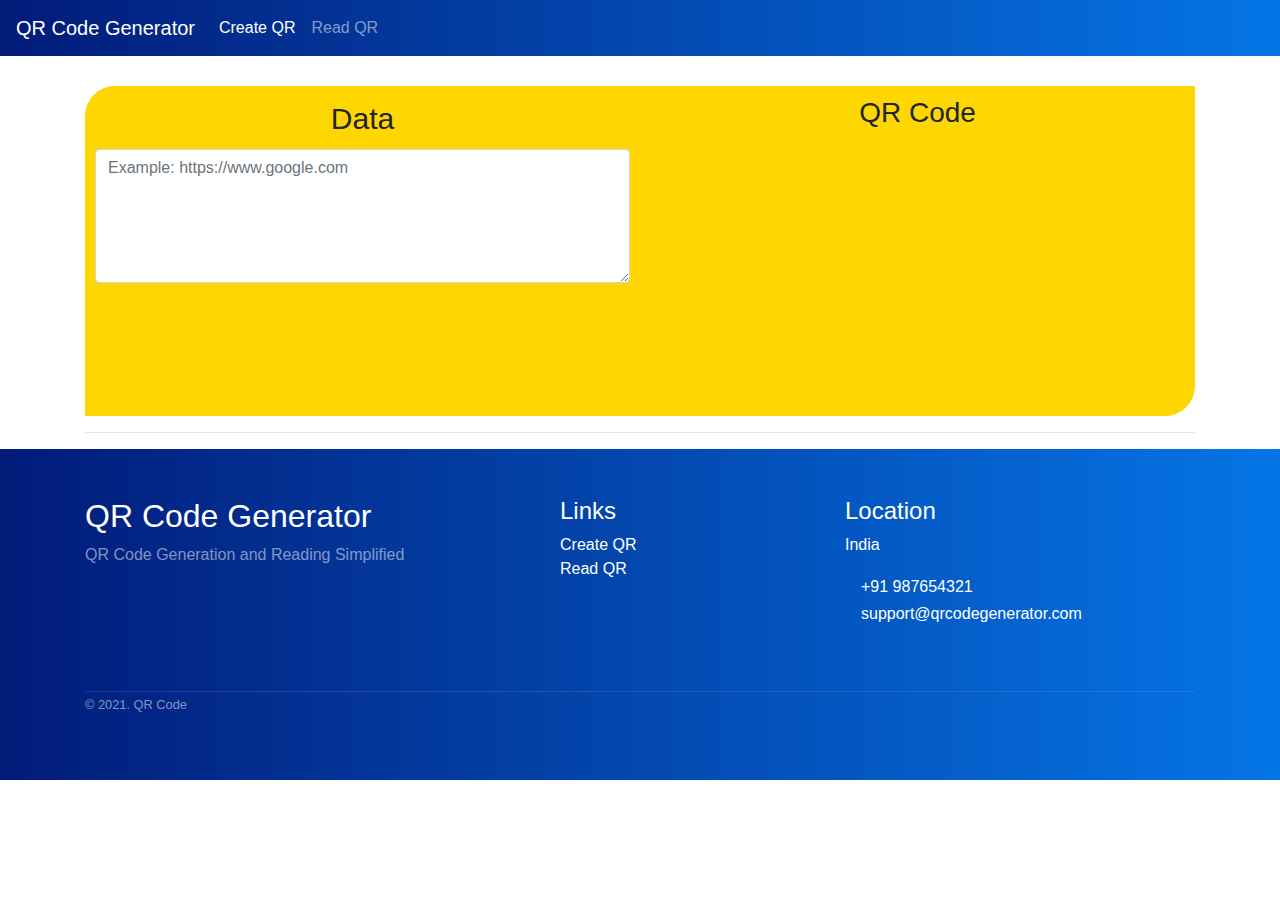
<file: index.html>
<!DOCTYPE html>
<html lang="en">
<head>
    <meta charset="UTF-8">
    <meta name="viewport" content="width=device-width, initial-scale=1.0">
    <link rel="stylesheet" href="https://stackpath.bootstrapcdn.com/bootstrap/4.3.1/css/bootstrap.min.css"/>
    <link rel="stylesheet" href="app.css">
    <title>QR code</title>
</head>
<body>

    <nav class="navbar navbar-expand-md navbar-dark fixed-top bg-dark">
        <a class="navbar-brand" href="#">QR Code Generator</a>
        <button class="navbar-toggler" type="button" data-toggle="collapse" data-target="#navbarsExampleDefault" aria-controls="navbarsExampleDefault"
          aria-expanded="false" aria-label="Toggle navigation">
          <span class="navbar-toggler-icon"></span>
        </button>
        <div class="collapse navbar-collapse" id="navbarsExampleDefault">
          <ul class="navbar-nav mr-auto">
            <li class="nav-item active">
              <a class="nav-link" href="index.html">Create QR</a>
            </li>
            <li class="nav-item">
              <a class="nav-link" href="readqr.html">Read QR</a>
            </li>
          </ul>
        </div>
    </nav>


    <main role="main">
        <div class="container">

          <div class="flex-container">
            <div class="flex-item-left">
              <div class="form-group">
                <label for="comment">Data</label>
                <textarea class="form-control" rows="5" id="qr-data" onchange="generateQR()" placeholder="Example: https://www.google.com"></textarea>
              </div> 
            </div>
            <div class="flex-item-right">
              <div id="qrcode">
                <h3>QR Code<h3>
              </div>
            </div>
          </div>
          <hr />
        </div>     
    </main>

    <!--Footer-->
    <div class="mt-5 pt-5 pb-5 footer">
      <div class="container">
        <div class="row">
          <div class="col-lg-5 col-xs-12 about-company">
            <h2>QR Code Generator </h2>
            <p class="pr-5 text-white-50">QR Code Generation and Reading Simplified</p>
            <p><a href="#"><i class="fa fa-facebook-square mr-1"></i></a><a href="#"><i class="fa fa-linkedin-square"></i></a></p>
          </div>
          <div class="col-lg-3 col-xs-12 links">
            <h4 class="mt-lg-0 mt-sm-3">Links</h4>
              <ul class="m-0 p-0">
                <li><a href="index.html">Create QR</a></li>
                <li><a href="readqr.html">Read QR</a></li>
              </ul>
          </div>
          <div class="col-lg-4 col-xs-12 location">
            <h4 class="mt-lg-0 mt-sm-4">Location</h4>
            <p>India</p>
            <p class="mb-0"><i class="fa fa-phone mr-3"></i>+91 987654321</p>
            <p><i class="fa fa-envelope-o mr-3"></i>support@qrcodegenerator.com</p>
          </div>
        </div>
        <div class="row mt-5">
          <div class="col copyright">
            <p class=""><small class="text-white-50">© 2021. QR Code</small></p>
          </div>
        </div>
      </div>
      </div>


    
    <script src="https://code.jquery.com/jquery-3.3.1.slim.min.js" integrity="sha384-q8i/X+965DzO0rT7abK41JStQIAqVgRVzpbzo5smXKp4YfRvH+8abtTE1Pi6jizo" crossorigin="anonymous"></script>
    <script src="https://cdnjs.cloudflare.com/ajax/libs/popper.js/1.14.7/umd/popper.min.js" integrity="sha384-UO2eT0CpHqdSJQ6hJty5KVphtPhzWj9WO1clHTMGa3JDZwrnQq4sF86dIHNDz0W1" crossorigin="anonymous"></script>
    <script src="https://stackpath.bootstrapcdn.com/bootstrap/4.3.1/js/bootstrap.min.js" integrity="sha384-JjSmVgyd0p3pXB1rRibZUAYoIIy6OrQ6VrjIEaFf/nJGzIxFDsf4x0xIM+B07jRM" crossorigin="anonymous"></script>
    <script src="qrcode.min.js"></script>
    <script src="app.js"></script>
</body>
</html>
</file>
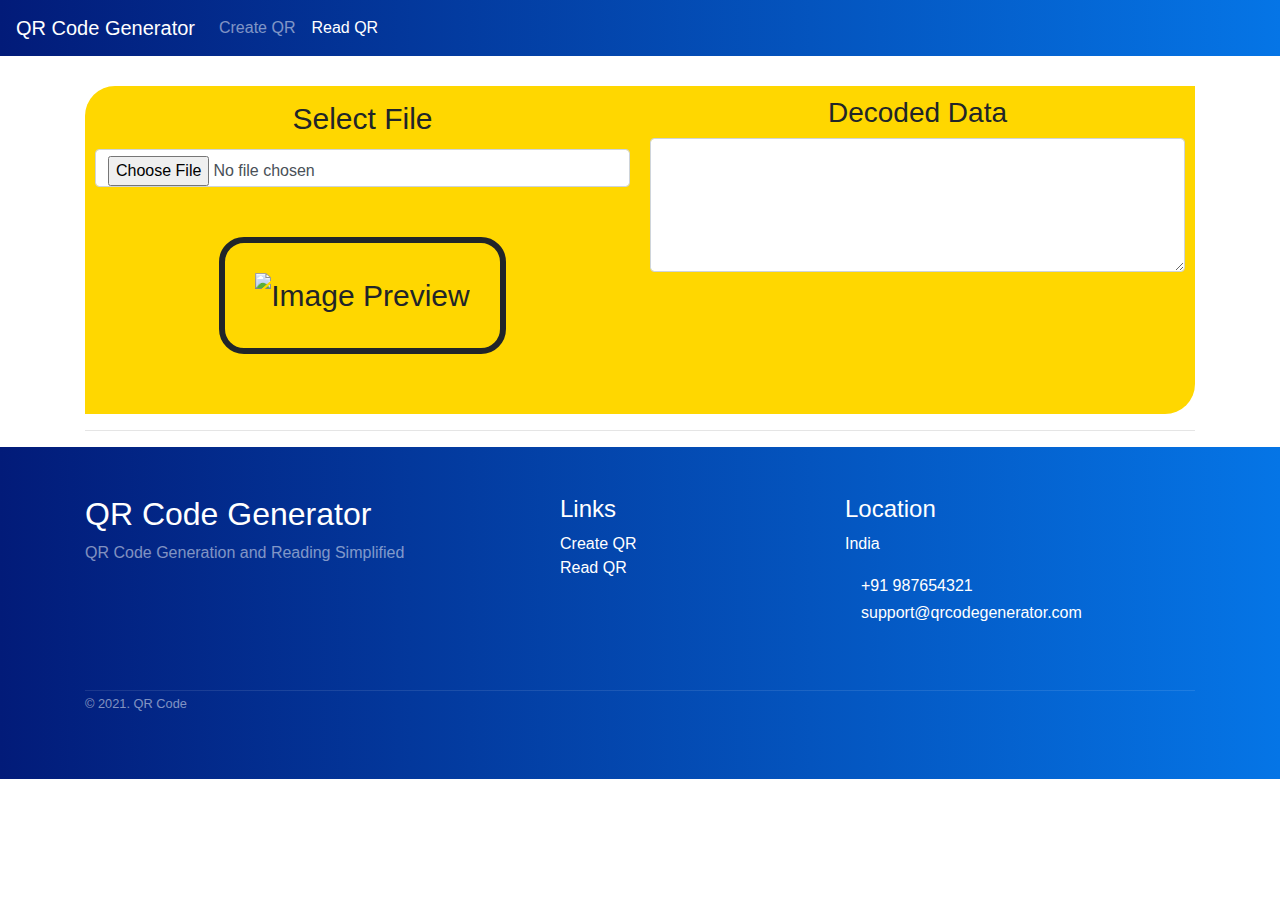
<file: readqr.html>
<!DOCTYPE html>
<html lang="en">
<head>
    <meta charset="UTF-8">
    <meta name="viewport" content="width=device-width, initial-scale=1.0">
    <link rel="stylesheet" href="https://stackpath.bootstrapcdn.com/bootstrap/4.3.1/css/bootstrap.min.css"/>
    <link rel="stylesheet" href="app.css">
    <title>QR code</title>
</head>
<body>

    <nav class="navbar navbar-expand-md navbar-dark fixed-top bg-dark">
        <a class="navbar-brand" href="#">QR Code Generator</a>
        <button class="navbar-toggler" type="button" data-toggle="collapse" data-target="#navbarsExampleDefault" aria-controls="navbarsExampleDefault"
          aria-expanded="false" aria-label="Toggle navigation">
          <span class="navbar-toggler-icon"></span>
        </button>
        <div class="collapse navbar-collapse" id="navbarsExampleDefault">
          <ul class="navbar-nav mr-auto">
            <li class="nav-item">
              <a class="nav-link" href="index.html">Create QR</a>
            </li>
            <li class="nav-item active">
              <a class="nav-link" href="readqr.html">Read QR</a>
            </li>
          </ul>
        </div>
    </nav>

    <main role="main">
        <div class="container">

          <div class="flex-container">
            <div class="flex-item-left">
              <div class="form-group">
                <label for="comment">Select File</label>
                <input type="file" class="form-control" id="file" name="" onchange="showPreview(event)"/>

<div class="preview">
  <img alt="Image Preview" id="file-preview">
</div>                
              </div> 
            </div>
            <div class="flex-item-right">
              <div id="qrdata">
                <h3>Decoded Data<h3>
                <div class="form-group">
                <textarea class="form-control" rows="5" id="content"></textarea>
                </div> 
              </div>
            </div>
          </div>
          <hr />
        </div>     
    </main>

    <!--Footer-->
    <div class="mt-5 pt-5 pb-5 footer">
      <div class="container">
        <div class="row">
          <div class="col-lg-5 col-xs-12 about-company">
            <h2>QR Code Generator </h2>
            <p class="pr-5 text-white-50">QR Code Generation and Reading Simplified</p>
            <p><a href="#"><i class="fa fa-facebook-square mr-1"></i></a><a href="#"><i class="fa fa-linkedin-square"></i></a></p>
          </div>
          <div class="col-lg-3 col-xs-12 links">
            <h4 class="mt-lg-0 mt-sm-3">Links</h4>
              <ul class="m-0 p-0">
                <li><a href="index.html">Create QR</a></li>
                <li><a href="readqr.html">Read QR</a></li>
              </ul>
          </div>
          <div class="col-lg-4 col-xs-12 location">
            <h4 class="mt-lg-0 mt-sm-4">Location</h4>
            <p>India</p>
            <p class="mb-0"><i class="fa fa-phone mr-3"></i>+91 987654321</p>
            <p><i class="fa fa-envelope-o mr-3"></i>support@qrcodegenerator.com</p>
          </div>
        </div>
        <div class="row mt-5">
          <div class="col copyright">
            <p class=""><small class="text-white-50">© 2021. QR Code</small></p>
          </div>
        </div>
      </div>
      </div>


    
    <script src="https://code.jquery.com/jquery-3.3.1.slim.min.js" integrity="sha384-q8i/X+965DzO0rT7abK41JStQIAqVgRVzpbzo5smXKp4YfRvH+8abtTE1Pi6jizo" crossorigin="anonymous"></script>
    <script src="https://cdnjs.cloudflare.com/ajax/libs/popper.js/1.14.7/umd/popper.min.js" integrity="sha384-UO2eT0CpHqdSJQ6hJty5KVphtPhzWj9WO1clHTMGa3JDZwrnQq4sF86dIHNDz0W1" crossorigin="anonymous"></script>
    <script src="https://stackpath.bootstrapcdn.com/bootstrap/4.3.1/js/bootstrap.min.js" integrity="sha384-JjSmVgyd0p3pXB1rRibZUAYoIIy6OrQ6VrjIEaFf/nJGzIxFDsf4x0xIM+B07jRM" crossorigin="anonymous"></script>
    <script src="qrReader.js"></script>
    <script src="app.js"></script>
</body>
</html>
</file>
<file: app.css>
body {
    padding-top: 3.5rem;
  }
  
  .bd-placeholder-img {
    font-size: 1.125rem;
    text-anchor: middle;
    -webkit-user-select: none;
    -moz-user-select: none;
    -ms-user-select: none;
    user-select: none;
  }
  
  @media (min-width: 768px) {
    .bd-placeholder-img-lg {
      font-size: 3.5rem;
    }
  }

  .navbar.navbar-expand-md.navbar-dark.fixed-top.bg-dark {
	background: #0575E6;  /* fallback for old browsers */
background: -webkit-linear-gradient(to right, #021B79, #0575E6);  /* Chrome 10-25, Safari 5.1-6 */
background: linear-gradient(to right, #021B79, #0575E6); /* W3C, IE 10+/ Edge, Firefox 16+, Chrome 26+, Opera 12+, Safari 7+ */

}



/*#qrcode {
	margin-left: 400px;
}

@media only screen and (max-width: 600px){
  #qrcode {
    margin: 50px;
  }
}
*/



.footer{
  background: #0575E6;  /* fallback for old browsers */
  background: -webkit-linear-gradient(to right, #021B79, #0575E6);  /* Chrome 10-25, Safari 5.1-6 */
  background: linear-gradient(to right, #021B79, #0575E6); /* W3C, IE 10+/ Edge, Firefox 16+, Chrome 26+, Opera 12+, Safari 7+ */
  margin-top: 0px !important;
  color:white;
  


  .links{
    ul {list-style-type: none;}
    .links li a{
      color: white;
      transition: color .2s;
      &:hover{
        text-decoration:none;
        color:#4180CB;
        }
    }
  }  
  .about-company{
    i{font-size: 25px;}
    a{
      color:white;
      transition: color .2s;
      &:hover{color:#ffffff}
    }
  } 
  .location{
    i{font-size: 18px;}
  }
  .copyright p{border-top:1px solid rgba(255,255,255,.1);} 
}


.links a{
  color: #fff;
}



@media (max-width: 800px) {
  .footer {
    text-align: center;
  }

  .location{
    margin-top: 20px;
  }
}

* {
  box-sizing: border-box;
}

.flex-container {
  margin-top: 30px;
  display: flex;
  flex-direction: row;
  font-size: 30px;
  text-align: center;
  height: 100%;
  border-radius: 20px;

}

.flex-item-left {
  background-color:gold;
  padding: 10px;
  flex: 50%;
  border-radius: 30px 0px 0px 0px;
}

.flex-item-right {
  background-color:gold;
  padding: 10px;
  flex: 50%;
  border-radius: 0px 0px 30px 0px;
}


@media (max-width: 800px) {
  .flex-container {
    flex-direction: column;
  }
}




img {
	border: 6px solid;
	border-radius: 25px;
	padding: 30px;
}

.preview{
  margin-top: 50px;
  margin-bottom: 50px;
}
</file>
